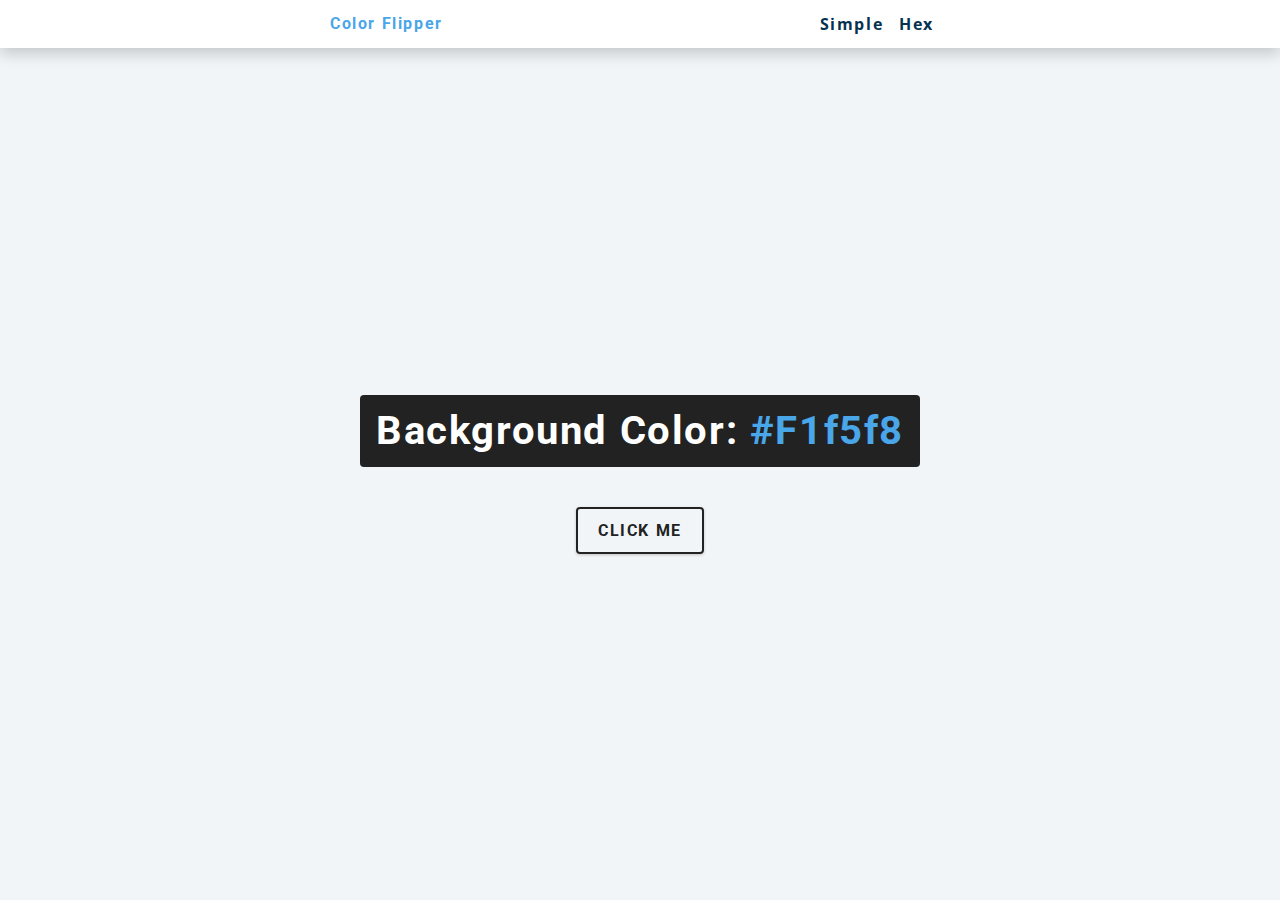
<file: index.html>
<!DOCTYPE html>
<html lang="en">
<head>
    <meta charset="UTF-8">
    <meta http-equiv="X-UA-Compatible" content="IE=edge">
    <meta name="viewport" content="width=device-width, initial-scale=1.0">
    <title>Color Flipper</title>
    <link rel="stylesheet" href="index.css">
</head>
<body>
<nav>
  <div class="nav-center">
 <h4>Color Flipper</h4>
  <ul class="nav-links">
<li>
    <a href="index.html">Simple</a>
</li>
<li>
    <a href="hex.html">Hex</a>
</li>
  </ul>
</div>
</nav>
<main>
    <div class="container">
    <h2>Background color: <span class="color">
#f1f5f8</span></h2>
    <button class="btn btn-hero" id="btn">Click Me</button>
    </div>
</main>

<script src="app.js"></script>

</body>
</html>
</file>
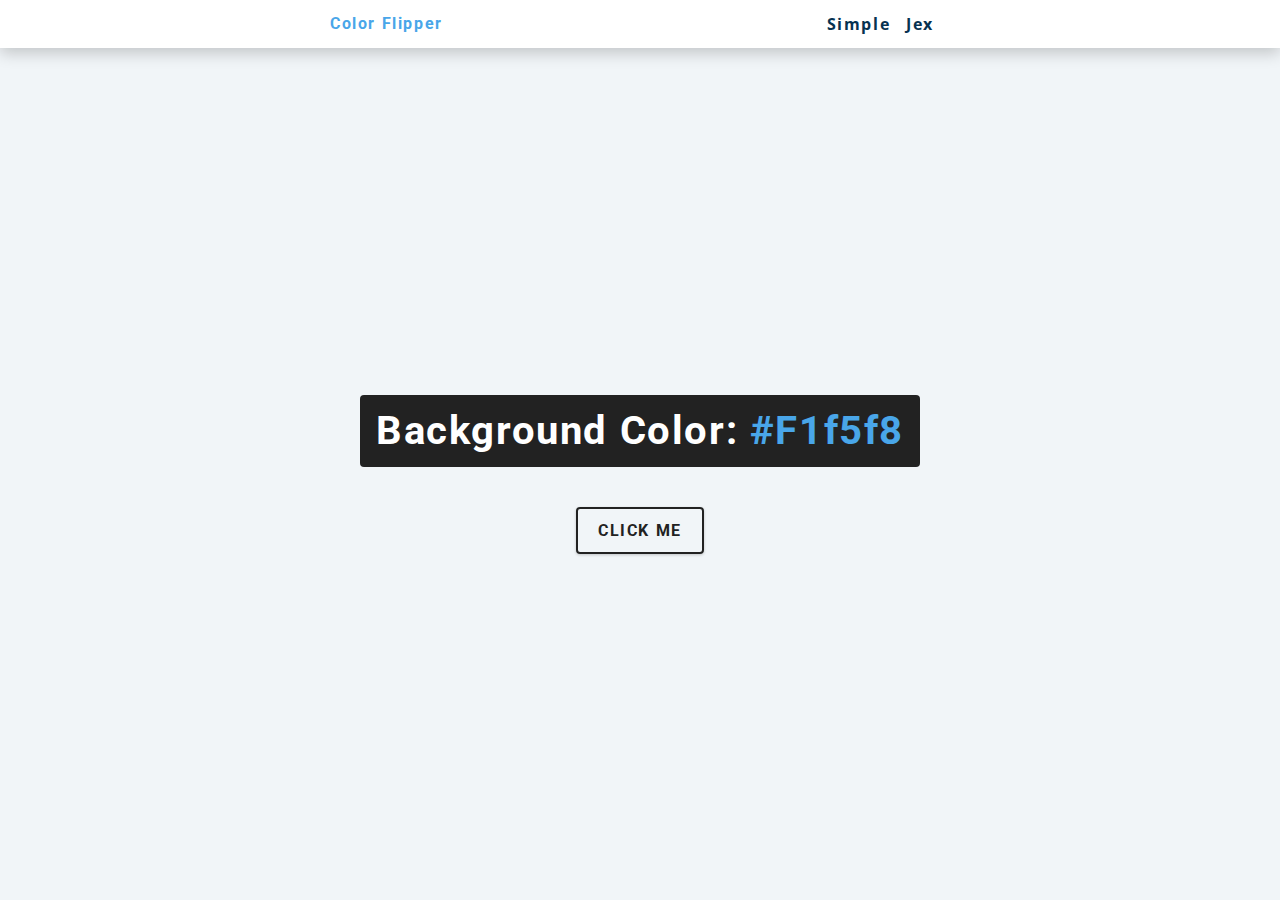
<file: hex.html>
<!DOCTYPE html>
<html lang="en">
<head>
    <meta charset="UTF-8">
    <meta http-equiv="X-UA-Compatible" content="IE=edge">
    <meta name="viewport" content="width=device-width, initial-scale=1.0">
    <title>Hex</title>
    <link rel="stylesheet" href="index.css">
</head>
<body>
    <nav>
        <div class="nav-center">
            <h4>Color Flipper</h4>
            <ul class="nav-links">
                <li>
                    <a href="index.html">Simple</a>
                </li>
                <li>
                    <a href="hex.html">Jex</a>
                </li>
            </ul>
        </div>
    </nav>
<main>
    <div class="container">
<h2>Background color: <span class="color">#f1f5f8</span></h2>
<button class="btn btn-hero" id="btn">Click me</button> </div>
</main>

<script src="index.js"></script>

</body>
</html>
</file>
<file: index.css>
@import url("https://fonts.googleapis.com/css?family=Open+Sans|Roboto:400,700&display=swap");

/*
=============== 
Variables
===============
*/

:root {
  /* dark shades of primary color*/
  --clr-primary-1: hsl(205, 86%, 17%);
  --clr-primary-2: hsl(205, 77%, 27%);
  --clr-primary-3: hsl(205, 72%, 37%);
  --clr-primary-4: hsl(205, 63%, 48%);
  /* primary/main color */
  --clr-primary-5: hsl(205, 78%, 60%);
  /* lighter shades of primary color */
  --clr-primary-6: hsl(205, 89%, 70%);
  --clr-primary-7: hsl(205, 90%, 76%);
  --clr-primary-8: hsl(205, 86%, 81%);
  --clr-primary-9: hsl(205, 90%, 88%);
  --clr-primary-10: hsl(205, 100%, 96%);
  /* darkest grey - used for headings */
  --clr-grey-1: hsl(209, 61%, 16%);
  --clr-grey-2: hsl(211, 39%, 23%);
  --clr-grey-3: hsl(209, 34%, 30%);
  --clr-grey-4: hsl(209, 28%, 39%);
  /* grey used for paragraphs */
  --clr-grey-5: hsl(210, 22%, 49%);
  --clr-grey-6: hsl(209, 23%, 60%);
  --clr-grey-7: hsl(211, 27%, 70%);
  --clr-grey-8: hsl(210, 31%, 80%);
  --clr-grey-9: hsl(212, 33%, 89%);
  --clr-grey-10: hsl(210, 36%, 96%);
  --clr-white: #fff;
  --clr-red-dark: hsl(360, 67%, 44%);
  --clr-red-light: hsl(360, 71%, 66%);
  --clr-green-dark: hsl(125, 67%, 44%);
  --clr-green-light: hsl(125, 71%, 66%);
  --clr-black: #222;
  --ff-primary: "Roboto", sans-serif;
  --ff-secondary: "Open Sans", sans-serif;
  --transition: all 0.3s linear;
  --spacing: 0.1rem;
  --radius: 0.25rem;
  --light-shadow: 0 5px 15px rgba(0, 0, 0, 0.1);
  --dark-shadow: 0 5px 15px rgba(0, 0, 0, 0.2);
  --max-width: 1170px;
  --fixed-width: 620px;
}
/*
=============== 
Global Styles
===============
*/

*,
::after,
::before {
  margin: 0;
  padding: 0;
  box-sizing: border-box;
}
body {
    font-family: var(--ff-secondary);
    background: var(--clr-grey-10);
    color: var(--clr-grey-1);
    line-height: 1.5;
    font-size: 0.875rem;
  }
  ul {
    list-style-type: none;
  }
  a {
    text-decoration: none;
  }
  h1,
  h2,
  h3,
  h4 {
    letter-spacing: var(--spacing);
    text-transform: capitalize;
    line-height: 1.25;
    margin-bottom: 0.75rem;
    font-family: var(--ff-primary);
  }
  h1 {
    font-size: 3rem;
  }
  h2 {
    font-size: 2rem;
  }
  h3 {
    font-size: 1.25rem;
  }
  h4 {
    font-size: 0.875rem;
  }
  p {
    margin-bottom: 1.25rem;
    color: var(--clr-grey-5);
  }
  @media screen and (min-width: 800px) {
    h1 {
      font-size: 4rem;
    }
    h2 {
      font-size: 2.5rem;
    }
    h3 {
      font-size: 1.75rem;
    }
    h4 {
      font-size: 1rem;
    }
    body {
      font-size: 1rem;
    }
    h1,
    h2,
    h3,
    h4 {
      line-height: 1;
    }
  }
  /*  global classes */
  
  /* section */
  .section {
    padding: 5rem 0;
  }
  
  .section-center {
    width: 90vw;
    margin: 0 auto;
    max-width: 1170px;
  }
  @media screen and (min-width: 992px) {
    .section-center {
      width: 95vw;
    }
  }
  main {
    min-height: 100vh;
    display: grid;
    place-items: center;
  }
  
  /*
  =============== 
  Nav
  ===============
  */
  nav {
    background: var(--clr-white);
    height: 3rem;
    display: grid;
    align-items: center;
    box-shadow: var(--dark-shadow);
  }
  .nav-center {
    width: 90vw;
    max-width: var(--fixed-width);
    margin: 0 auto;
    display: flex;
    align-items: center;
    justify-content: space-between;
  }
  .nav-center h4 {
    margin-bottom: 0;
    color: var(--clr-primary-5);
  }
  .nav-links {
    display: flex;
  }
  nav a {
    text-transform: capitalize;
    font-weight: 700;
    font-size: 1rem;
    color: var(--clr-primary-1);
    letter-spacing: var(--spacing);
    margin-right: 1rem;
  }
  nav a:hover {
    color: var(--clr-primary-5);
  }
  /*
  =============== 
  Container
  ===============
  */
  main {
    min-height: calc(100vh - 3rem);
    display: grid;
    place-items: center;
  }
  .container {
    text-align: center;
  }
  .container h2 {
    background: var(--clr-black);
    color: var(--clr-white);
    padding: 1rem;
    border-radius: var(--radius);
    margin-bottom: 2.5rem;
  }
  .color {
    color: var(--clr-primary-5);
  }
  .btn-hero {
    font-family: var(--ff-primary);
    text-transform: uppercase;
    background: transparent;
    color: var(--clr-black);
    letter-spacing: var(--spacing);
    display: inline-block;
    font-weight: 700;
    transition: var(--transition);
    border: 2px solid var(--clr-black);
    cursor: pointer;
    box-shadow: 0 1px 3px rgba(0, 0, 0, 0.2);
    border-radius: var(--radius);
    font-size: 1rem;
    padding: 0.75rem 1.25rem;
  }
  .btn-hero:hover {
    color: var(--clr-white);
    background: var(--clr-black);
  }
</file>
